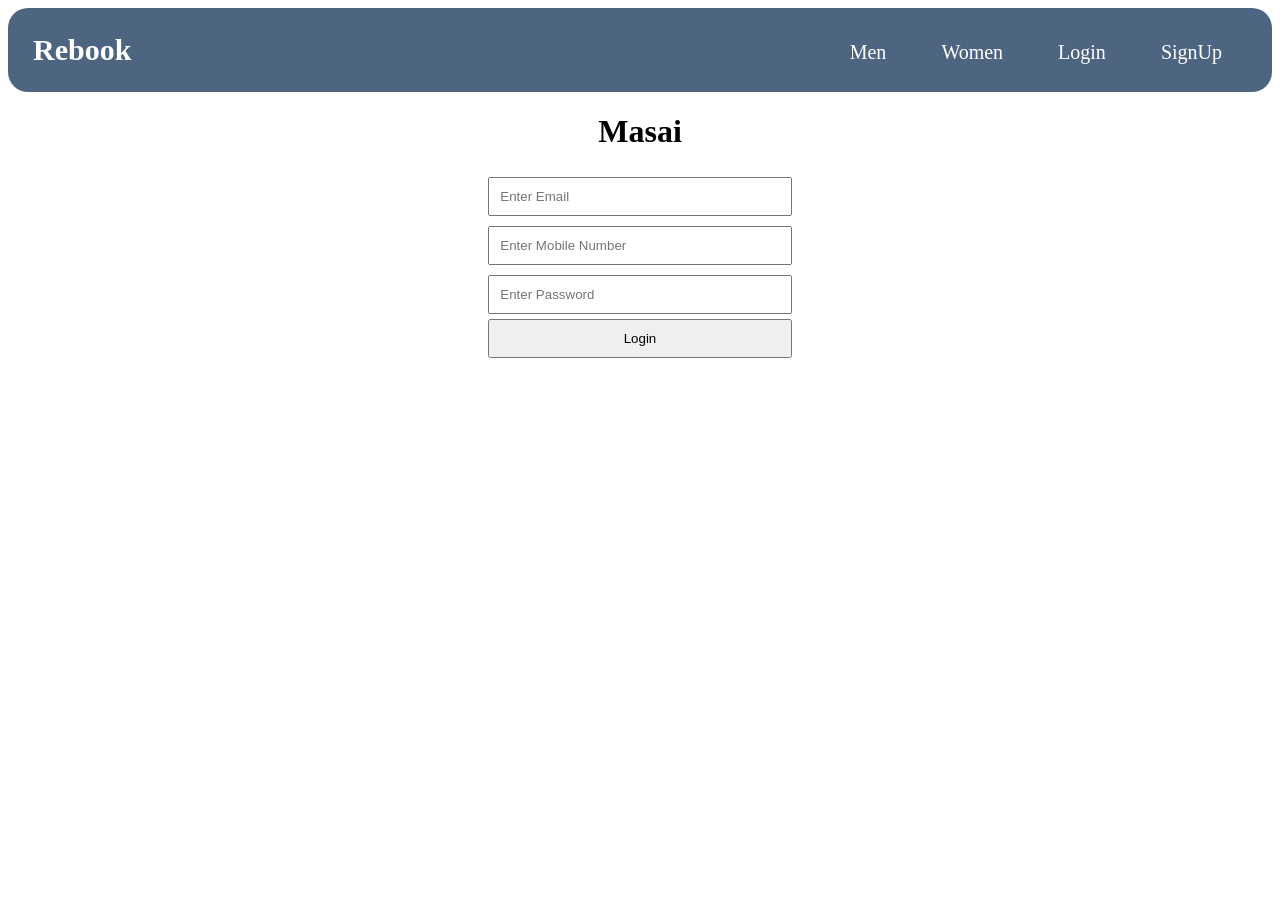
<file: loginpage.html>
<!DOCTYPE html>
<html lang="en">
<head>
    <meta charset="UTF-8">
    <meta http-equiv="X-UA-Compatible" content="IE=edge">
    <meta name="viewport" content="width=device-width, initial-scale=1.0">
    <title>Signup page</title>
    <link rel="stylesheet" href="style.css">
    <style>
        #signup{
            width: 60%;
            margin: auto;
            display: flex;
            flex-direction: column;
text-align: center;
        }
        form{
            width: 40%;
            margin: auto;
            display: flex;
            flex-direction: column;
           
        }
        
        input{
            padding: 10px;
            margin: 5px 0px;
            cursor: pointer;
        }
        button{
            width: 40%;
            margin: auto;
            padding: 10px;
            cursor: pointer;
        }
    </style>
</head>
<body>
    <div id="navbar">
        <div id="logo">
          <h2>Rebook</h2>
        </div>
        <div id="menu">
          <ul>
            <li><a href="mens.html">Men</a></li>
            <li> <a href="womens.html">Women</a> </li>
            <li> <a href="loginpage.html">Login</a></li>
            <li><a href="signup.html">SignUp</a></li>
            
          </ul>
        </div>
      </div>

    <div id="signup">
        <h1>Masai</h1>
        <form >
            <input id="email" type="email" placeholder="Enter Email">
            <input id="Number" type="tel" placeholder="Enter Mobile Number">
            <input id="pwd" type="password" placeholder="Enter Password">
            <!-- <input type="Submit" value="SignUp"> -->

        </form>
        <button> Login</button>
    </div>
   
</body>
</html>

<script>
    let dataArray
    let productdata=JSON.parse(localStorage.getItem("mensdata")) ||[]
   
    if(localStorage.getItem("Objdata")==null){
        dataArray=[]       
    }else{
        dataArray=JSON.parse(localStorage.getItem("Objdata"))        
    }


let login=document.querySelector("button").addEventListener("click",Loginpage)

function Loginpage(){
    let emailid=document.querySelector("#email").value
    let Mobile=document.querySelector("#Number").value
    let originalPasswords=document.querySelector("#pwd").value  
       
    dataArray.map(function(elem,index){
        if(elem.emails==emailid && elem.mob==Mobile && elem.pass==originalPasswords ){
            alert("Login Succesfull")
            productdata.push(emailid)
            localStorage.setItem("mensdata",JSON.stringify(productdata))
           
        }else if(index==dataArray.length-1){
            alert("Please type correct details")
            window.location.href = "http://127.0.0.1:5501/unit-2/sprint-4/day-2/assignments/Ecoomerce/loginpage.html"
        }
      
    })   
}



</script>
</file>
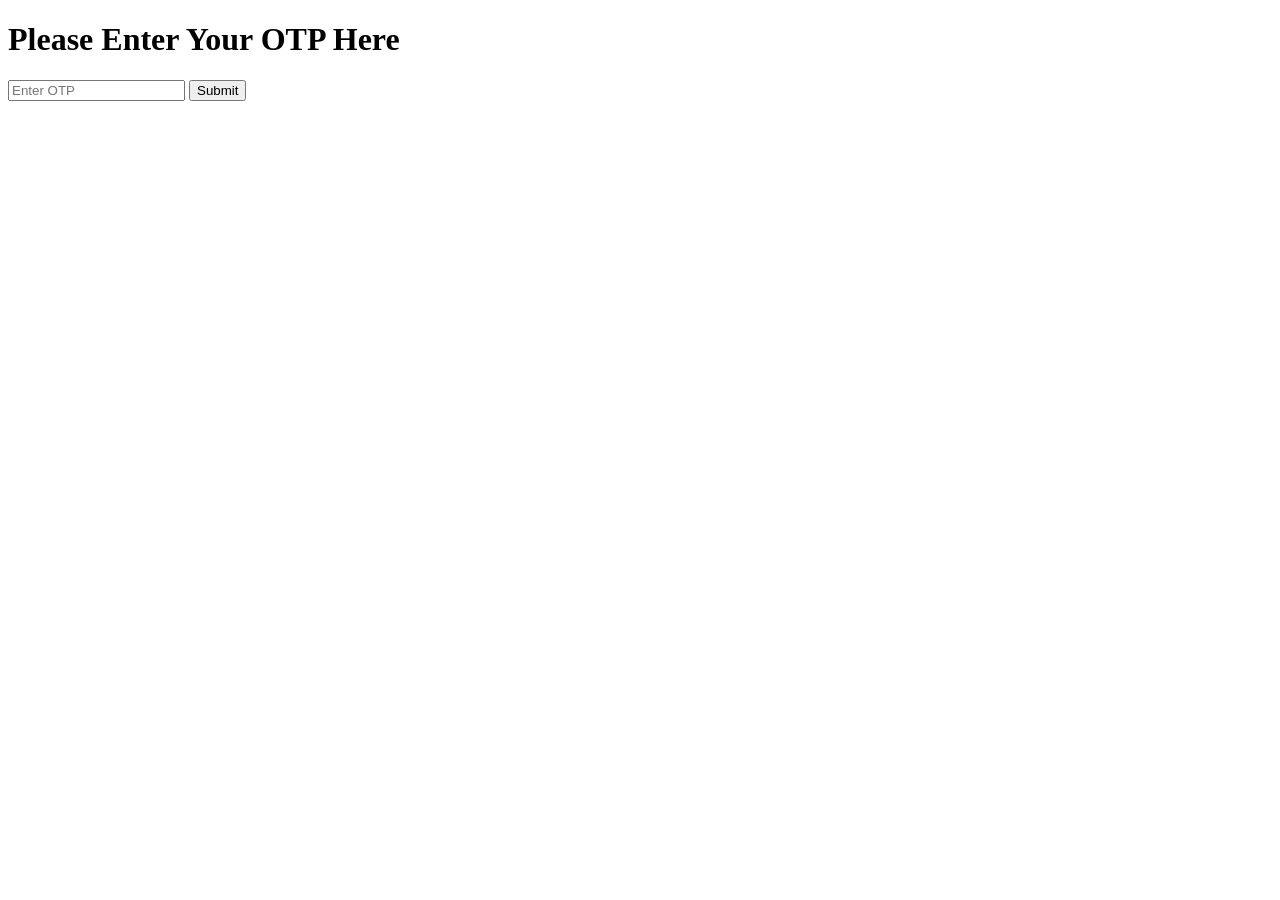
<file: otp.html>
<!DOCTYPE html>
<html lang="en">
<head>
    <meta charset="UTF-8">
    <meta http-equiv="X-UA-Compatible" content="IE=edge">
    <meta name="viewport" content="width=device-width, initial-scale=1.0">
    <title>otp details</title>
</head>
<body>
    <h1>Please Enter Your OTP Here</h1>
    <form action="">
        <input id="otp" type="tel" placeholder="Enter OTP">
        <input id="otpsubmit" type="submit" value="Submit">

    </form>
   
</body>
</html>

<script>
    document.querySelector("form").addEventListener("submit" ,gettingotp)
let count=0
    function gettingotp(e){
        e.preventDefault()
        // console.log("hello")
        
        if (document.querySelector("#otp").value=="1234"){
            alert("Paymeent sucessful")
            window.location.href="navbar.html"
        }else if (count<3){
            count++
            alert("wrong otp")
        }else{
            count=0
            window.location.href="pay.html"
        }
    }
    
</script>
</file>
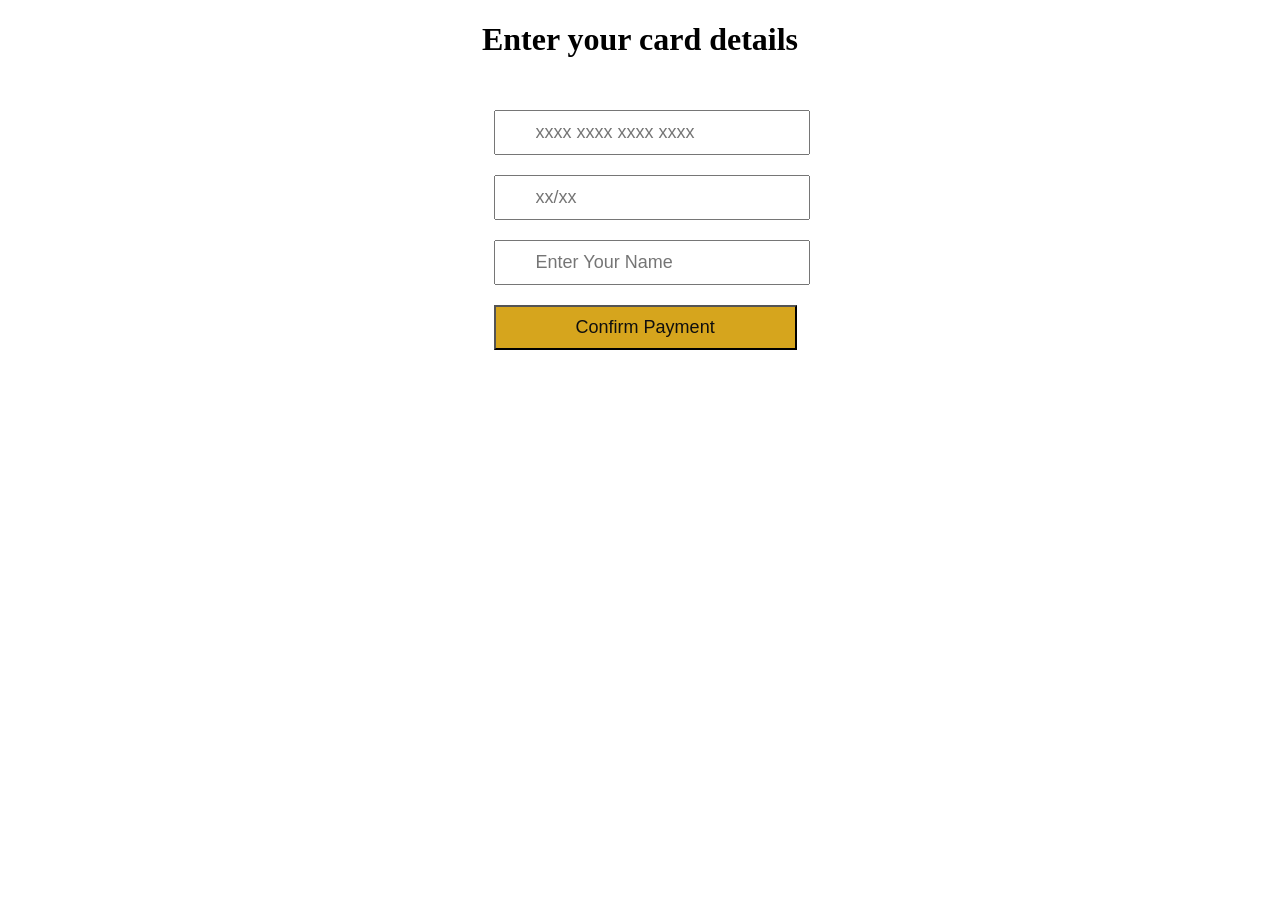
<file: pay.html>
<!DOCTYPE html>
<html lang="en">
  <head>
    <meta charset="UTF-8" />
    <meta http-equiv="X-UA-Compatible" content="IE=edge" />
    <meta name="viewport" content="width=device-width, initial-scale=1.0" />
    <title>Cartitems</title>
    <link rel="stylesheet" href="style.css" />
    <style>
      form{
        margin: auto;
        margin: 20px;
        position: absolute;
        left: 37%;
      }
      input{
        margin: 10px 0;
        padding: 10px 40px;
        color: rgb(15, 15, 15);
        font-size: 18px;
      }
      h1{
        text-align: center;
      }
      #btn{
        padding: 10px 80px;
        background-color: rgb(214, 165, 29);
        /* background-color: transparent 100%; */
        cursor: pointer;
      }
     
    </style>
  </head>
  <body>
    <!-- <div id="navbar">
      <div id="logo">
        <h2>Rebook</h2>
      </div>
      <div id="menu">
        <ul>
          <li><a href="mens.html">Men</a></li>
          <li><a href="womens.html">Women</a></li>
          <li><a href="loginpage.html">Login</a></li>
          <li><a href="signup.html">SignUp</a></li>
        </ul>
      </div>
    </div> -->

    <h1>Enter your card details </h1>

    <form action="">
      <input id="ccn" type="tel" inputmode="numeric" pattern="[0-9\s]{12}" autocomplete="cc-number" maxlength="12" minlength="12" placeholder="xxxx xxxx xxxx xxxx"> <br>
      <input id="cvv" type="text" maxlength="5" minlength="5" placeholder="xx/xx"  > <br>
      <input type="tel" placeholder="Enter Your Name"> <br>
      <input  id="btn" type="submit" value="Confirm Payment">
      <!-- <button>Confirm Payment</button> -->
    </form>
   
  </body>
</html>
  <script>
    document.querySelector("form").addEventListener("submit",payment)

    function payment(e){
e.preventDefault()
      let cardNumber=document.querySelector("#ccn").value
      let cvvdetails=document.querySelector("#cvv").value
      console.log("helo")

       if(cvvdetails=="" || cardNumber==""){
        alert("error")      
                }else{
        window.location.href="otp.html"
       }

    }
  </script>
</file>
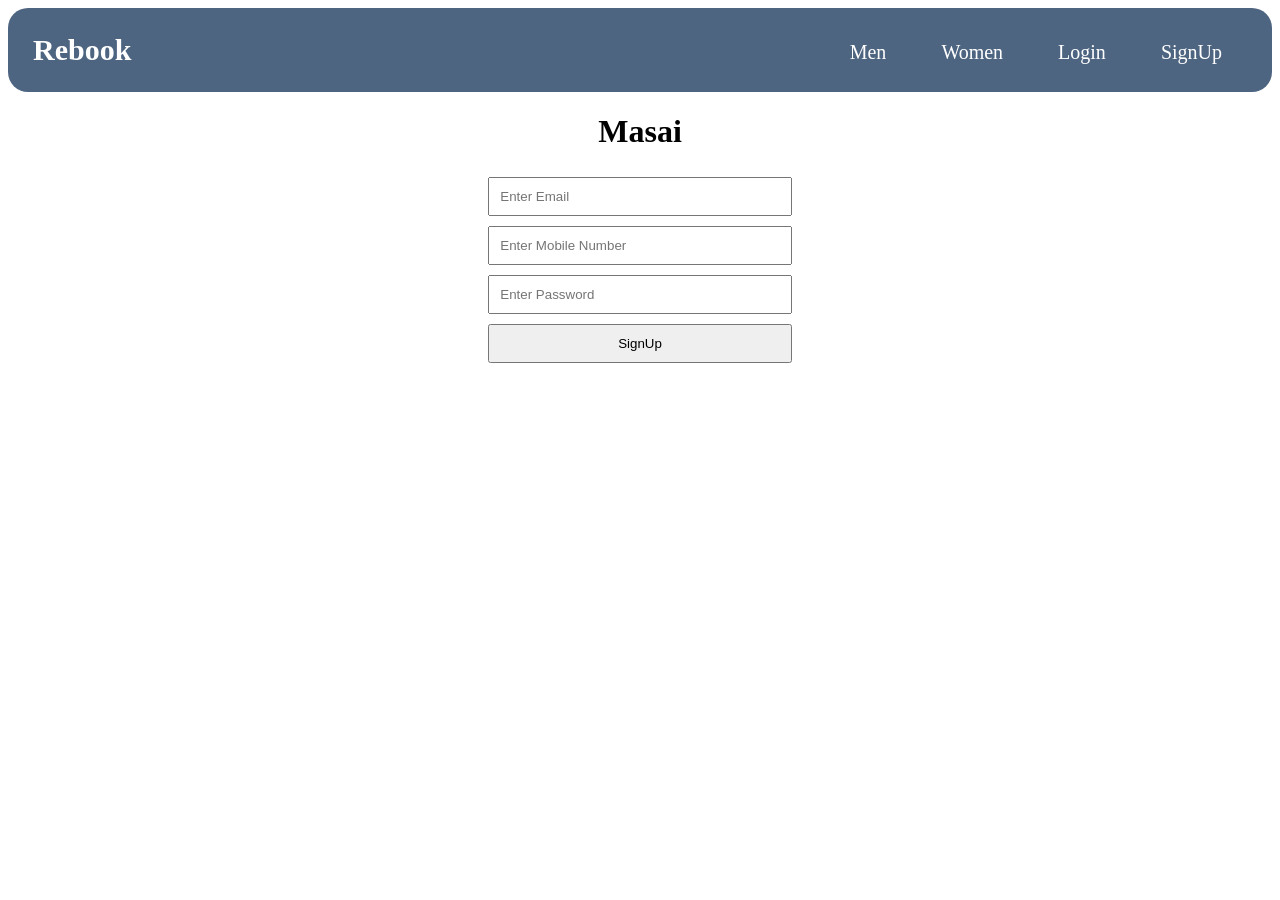
<file: signup.html>
<!DOCTYPE html>
<html lang="en">
<head>
    <meta charset="UTF-8">
    <meta http-equiv="X-UA-Compatible" content="IE=edge">
    <meta name="viewport" content="width=device-width, initial-scale=1.0">
    <title>Signup page</title>
    <link rel="stylesheet" href="style.css">
    <style>
        #signup{
            width: 60%;
            margin: auto;
            display: flex;
            flex-direction: column;
text-align: center;
        }
        form{
            width: 40%;
            margin: auto;
            display: flex;
            flex-direction: column;
           
        }
        
        input{
            padding: 10px;
            margin: 5px 0px;
            cursor: pointer;
        }
        button{
            width: 40%;
            margin: auto;
            padding: 10px;
            cursor: pointer;
        }
    </style>
</head>
<body>
    <div id="navbar">
        <div id="logo">
          <h2>Rebook</h2>
        </div>
        <div id="menu">
          <ul>
            <li><a href="mens.html">Men</a></li>
            <li> <a href="womens.html">Women</a> </li>
            <li> <a href="loginpage.html">Login</a></li>
            <li><a href="signup.html">SignUp</a></li>
            
          </ul>
        </div>
      </div>

    <div id="signup">
        <h1>Masai</h1>
        <form >
            <input id="email" type="email" placeholder="Enter Email">
            <input id="Number" type="tel" placeholder="Enter Mobile Number">
            <input id="pwd" type="password" placeholder="Enter Password">
            <input type="Submit" value="SignUp">

        </form>
        <!-- <button> Login</button> -->
    </div>
   
</body>
</html>

<script>
    let dataArray;
    if(localStorage.getItem("Objdata")==null){
        dataArray=[]
    }else{
        dataArray=JSON.parse(localStorage.getItem("Objdata"))
    }
let signups=document.querySelector("form")
signups.addEventListener("submit",myFunc)

// let login=document.querySelector("button").addEventListener("click",Loginpage)

// function Loginpage(){
//     let emailid=document.querySelector("#email").value
//     let Mobile=document.querySelector("#Number").value
//     let originalPasswords=document.querySelector("#pwd").value
    
//     dataArray.map(function(elem,index){
//         if(elem.emails==emailid && elem.mob==Mobile && elem.pass==originalPasswords ){
//             alert("Login Succesfull")
//         }else if(index==dataArray.length-1){
//             alert("Please type correct details")
//         }
//         // console.log(elem.emails,elem.mob,elem.pass)
//         // console.log(emailid,Mobile,originalPasswords)


//     })
    


// }

function myFunc(e){
    e.preventDefault()
    let email=document.querySelector("#email").value
    let Numbers=document.querySelector("#Number").value
    let passwords=document.querySelector("#pwd").value
    if(email!="" && Numbers!="" && passwords!=""){
        let obj={emails:email,mob:Numbers,pass:passwords}
     dataArray.push(obj)
     localStorage.setItem("Objdata",JSON.stringify(dataArray))
     alert("Signup Suceesfull")
     window.location.href = "http://127.0.0.1:5501/unit-2/sprint-4/day-2/assignments/Ecoomerce/loginpage.html"

    }

    

    // console.log(email,Numbers,passwords)
}





</script>
</file>
<file: style.css>
#navbar {
        display: flex;
        justify-content: space-between;
        background-color: rgba(18, 49, 88, 0.747);
        color: white;
        border-radius: 20px;
        font-size: 20px;
        flex-wrap: wrap;
        /* text-align: center; */
        position:sticky ;
        top: 1px;
      }
      #logo {
        padding-left: 25px;
        cursor: pointer;
      }
      #menu > ul > li {
        display: inline;
        padding-right: 25px;
        cursor: pointer;
      }
      li:hover{
        color: rgb(125, 163, 123);
      }
      ul {
        margin-top: 33px;
      }
      #menu > ul > li > a{
        display: inline;
        padding-right: 25px;
        cursor: pointer;
        color: white;
        text-decoration: none;
        cursor: pointer;
      }
</file>
